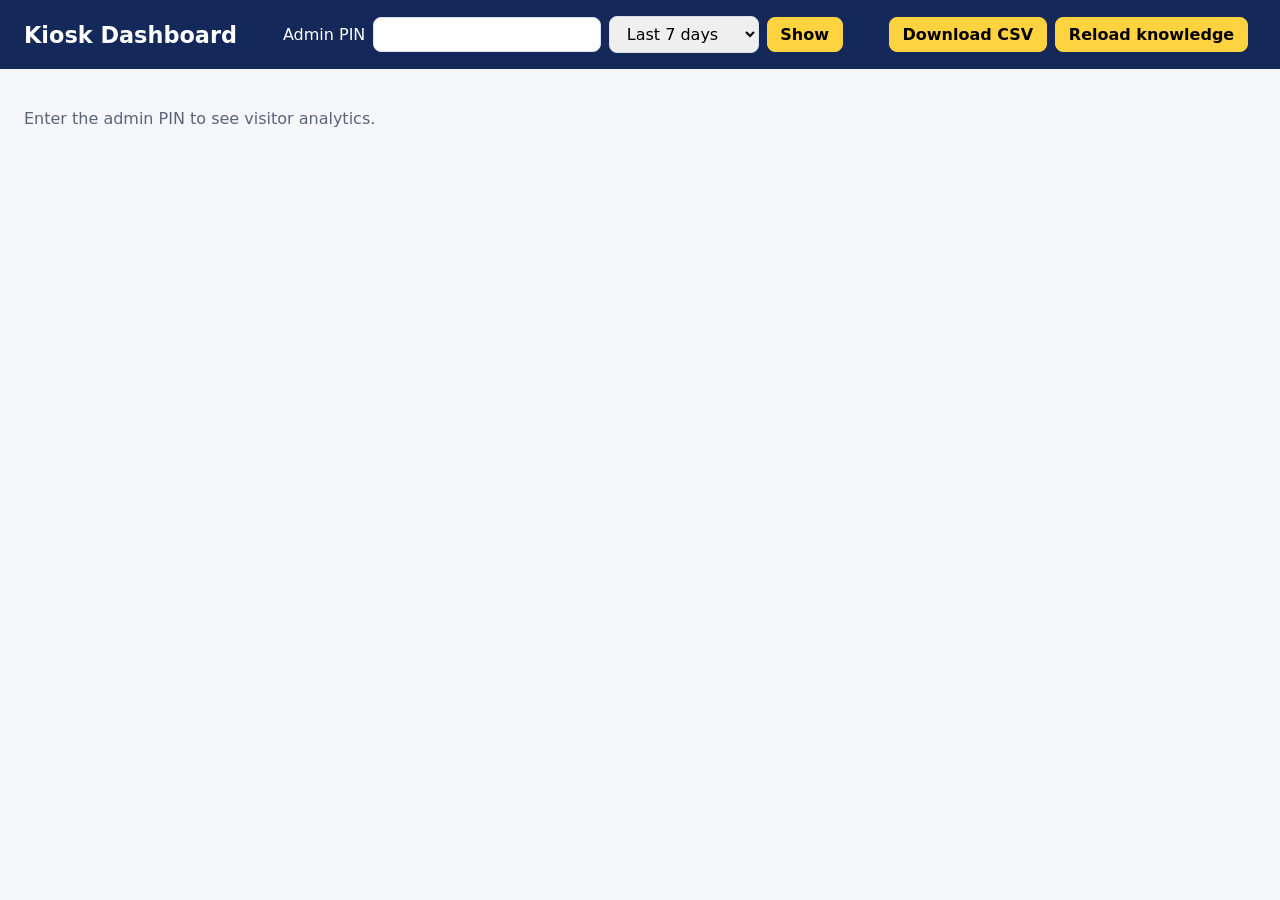
<file: web/admin/index.html>
<!doctype html>
<html lang="en">
<head>
  <meta charset="utf-8">
  <meta name="viewport" content="width=device-width, initial-scale=1">
  <title>Kiosk Dashboard</title>
  <style>
    :root { --navy:#14295a; --sign:#ffd23f; --paper:#f5f7fb; --ink:#1a2133; --slate:#5a6479; --line:#d9dfeb; --bad:#b42318; }
    * { box-sizing: border-box; }
    body { margin:0; font-family:"Segoe UI",system-ui,sans-serif; color:var(--ink); background:var(--paper); }
    header { background:var(--navy); color:#fff; padding:1rem 1.5rem; display:flex; justify-content:space-between; align-items:center; gap:1rem; flex-wrap:wrap; }
    header h1 { margin:0; font-size:1.4rem; }
    main { padding:1.5rem; display:grid; gap:1.2rem; grid-template-columns:repeat(auto-fit,minmax(min(100%,22rem),1fr)); }
    section { background:#fff; border:1px solid var(--line); border-radius:14px; padding:1rem 1.2rem; }
    h2 { margin:0 0 .8rem; font-size:1.1rem; color:var(--navy); }
    .stats { grid-column:1/-1; display:flex; flex-wrap:wrap; gap:1rem; }
    .stat { background:#fff; border:1px solid var(--line); border-radius:14px; padding:.8rem 1.2rem; min-width:10rem; }
    .stat b { display:block; font-size:1.8rem; color:var(--navy); }
    .bar { display:grid; grid-template-columns:minmax(6rem,40%) 1fr 2.5rem; align-items:center; gap:.5rem; margin:.3rem 0; font-size:.95rem; }
    .bar span:first-child { overflow:hidden; text-overflow:ellipsis; white-space:nowrap; }
    .bar i { display:block; height:.8rem; background:var(--navy); border-radius:4px; }
    .bar em { font-style:normal; text-align:right; color:var(--slate); }
    table { width:100%; border-collapse:collapse; font-size:.92rem; }
    td { border-bottom:1px solid var(--line); padding:.35rem .2rem; vertical-align:top; }
    td.reason { color:var(--bad); white-space:nowrap; }
    form, .actions { display:flex; gap:.5rem; align-items:center; flex-wrap:wrap; }
    input, select, button { font:inherit; padding:.45rem .8rem; border-radius:8px; border:1px solid var(--line); }
    button { background:var(--sign); border-color:var(--sign); font-weight:700; cursor:pointer; }
    #msg { color:#fff; }
    .empty { color:var(--slate); }
  </style>
</head>
<body>
  <header>
    <h1>Kiosk Dashboard</h1>
    <form id="login">
      <label for="pin">Admin PIN</label>
      <input id="pin" type="password" inputmode="numeric" autocomplete="off">
      <select id="days" aria-label="Period"><option value="1">Today</option><option value="7" selected>Last 7 days</option><option value="30">Last 30 days</option></select>
      <button type="submit">Show</button>
    </form>
    <div class="actions">
      <button type="button" id="export">Download CSV</button>
      <button type="button" id="reload">Reload knowledge</button>
      <span id="msg" role="status"></span>
    </div>
  </header>
  <main id="main"><p class="empty">Enter the admin PIN to see visitor analytics.</p></main>
<script>
const $ = (s) => document.querySelector(s);
let pin = sessionStorage.getItem("pin") || "";
const h = (tag, text, cls) => { const e = document.createElement(tag); if (text !== undefined) e.textContent = text; if (cls) e.className = cls; return e; };
async function api(path, opts = {}) {
  const r = await fetch(path, { ...opts, headers: { "X-Admin-Pin": pin } });
  if (r.status === 401) { $("#msg").textContent = "Wrong PIN."; throw new Error("pin"); }
  return r;
}
function bars(title, items, label, value = "count") {
  const s = h("section"); s.append(h("h2", title));
  if (!items.length) { s.append(h("p", "Nothing yet.", "empty")); return s; }
  const max = Math.max(...items.map((i) => i[value]));
  for (const it of items) {
    const row = h("div", undefined, "bar");
    const bar = h("i"); bar.style.width = `${(100 * it[value]) / max}%`;
    row.append(h("span", it[label]), h("span"), h("em", String(it[value])));
    row.children[1].append(bar); s.append(row);
  }
  return s;
}
function table(title, items) {
  const s = h("section"); s.append(h("h2", title));
  if (!items.length) { s.append(h("p", "None.", "empty")); return s; }
  const t = h("table");
  for (const it of items.slice().reverse()) { const tr = h("tr"); tr.append(h("td", it.text || "(empty)"), h("td", it.reason, "reason")); t.append(tr); }
  s.append(t); return s;
}
async function load() {
  const s = await (await api(`/api/admin/summary?days=${$("#days").value}`)).json();
  $("#msg").textContent = "";
  const stats = h("div", undefined, "stats");
  const stat = (n, l) => { const d = h("div", undefined, "stat"); d.append(h("b", n), h("span", l)); stats.append(d); };
  stat(s.sessions, "visitor sessions"); stat(s.turns, "questions");
  stat(`${(s.latency_ms.avg / 1000).toFixed(2)} s`, "average response time");
  stat(`${(s.latency_ms.p95 / 1000).toFixed(2)} s`, "95th percentile response");
  stat(`${Math.round(s.avg_session_s)} s`, "average interaction");
  stat(s.handover_queries.length, "handed to reception");
  const hours = Object.entries(s.by_hour).sort((a, b) => a[0] - b[0]).map(([k, v]) => ({ hour: `${k}:00`, count: v }));
  const modes = Object.entries(s.by_mode).map(([k, v]) => ({ mode: k, count: v }));
  const LANG_NAMES = { en: "English", hi: "Hindi", kn: "Kannada" };
  const langs = Object.entries(s.by_language || {}).map(([k, v]) => ({ language: LANG_NAMES[k] || k, count: v }));
  $("#main").replaceChildren(stats,
    bars("Most common questions", s.top_queries, "text"),
    bars("Most requested places", s.top_locations, "place_id"),
    bars("Question types", s.top_intents, "intent"),
    table("Failed questions", s.failed_queries),
    table("Needed a person", s.handover_queries),
    bars("Busy hours", hours, "hour"),
    bars("How visitors asked", modes, "mode"),
    bars("Languages", langs, "language"));
}
$("#login").addEventListener("submit", (e) => { e.preventDefault(); pin = $("#pin").value || pin; sessionStorage.setItem("pin", pin); load().catch(() => {}); });
$("#export").addEventListener("click", async () => {
  const blob = await (await api("/api/admin/export.csv")).blob();
  const a = h("a"); a.href = URL.createObjectURL(blob); a.download = "kiosk-interactions.csv"; a.click();
});
$("#reload").addEventListener("click", async () => {
  $("#msg").textContent = "Reloading…";
  const r = await api("/api/admin/reload", { method: "POST" });
  const body = await r.json();
  $("#msg").textContent = body.ok ? `Reloaded: ${body.places} places, ${body.courses} courses.` : `Not reloaded. ${body.errors}`;
});
if (pin) load().catch(() => {});
</script>
</body>
</html>
</file>
